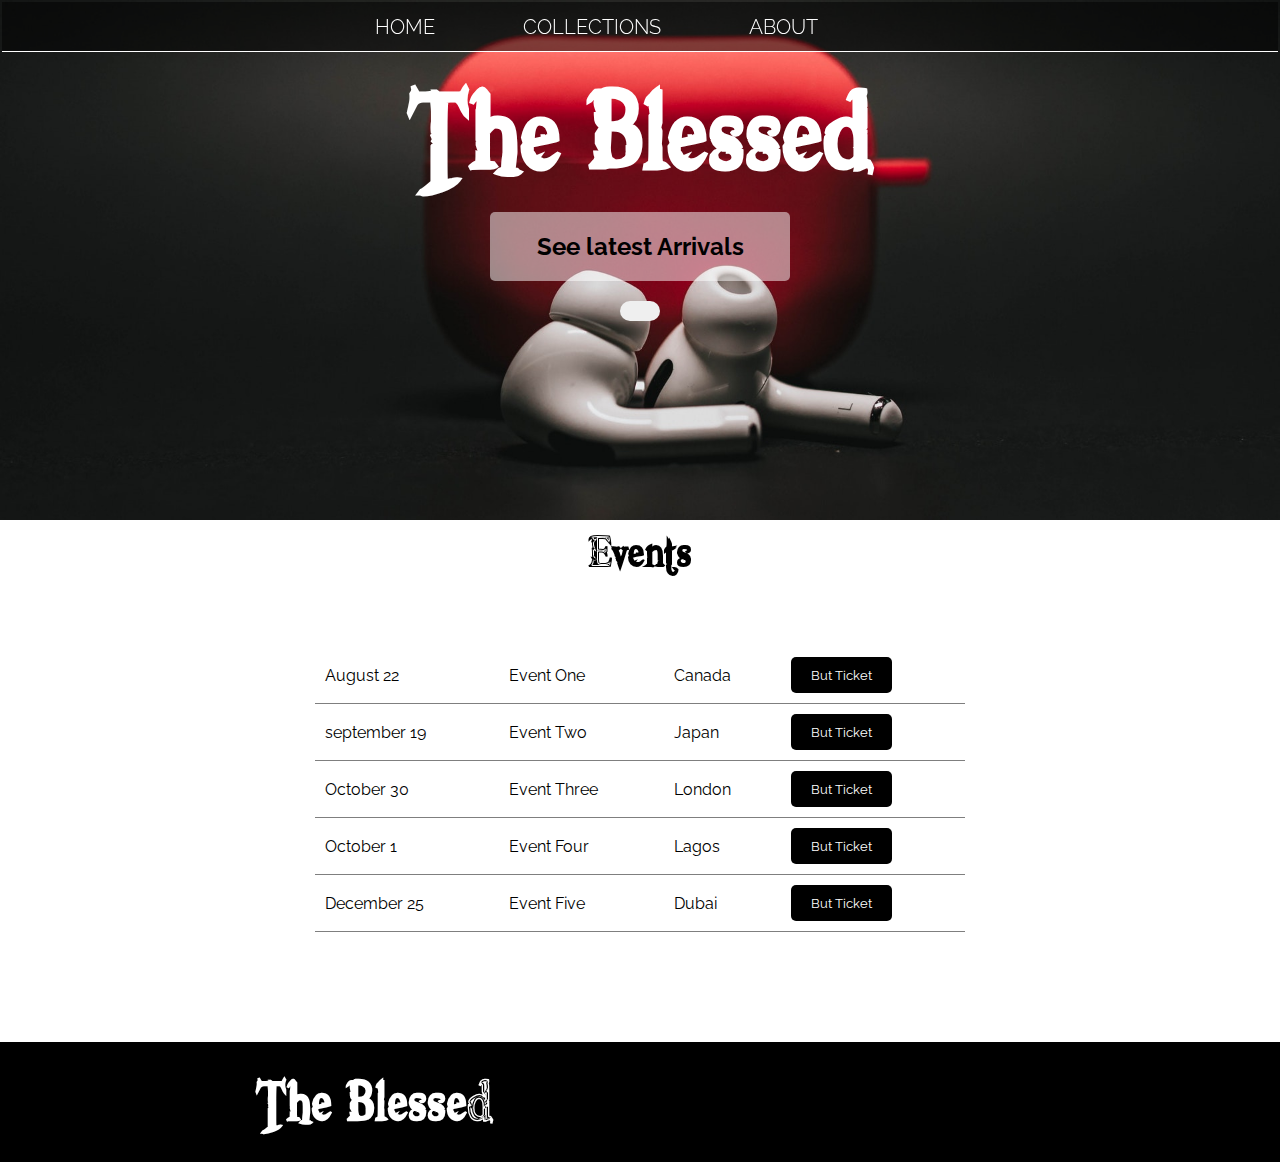
<file: index.html>
<!DOCTYPE html>
<html lang="en">
  <head>
    <meta charset="UTF-8" />
    <meta http-equiv="X-UA-Compatible" content="IE=edge" />
    <meta name="viewport" content="width=device-width, initial-scale=1.0" />
    <!-- fontawesome icon library -->
    <link
      rel="stylesheet"
      href="https://cdnjs.cloudflare.com/ajax/libs/font-awesome/6.1.1/css/all.min.css"
      integrity="sha512-KfkfwYDsLkIlwQp6LFnl8zNdLGxu9YAA1QvwINks4PhcElQSvqcyVLLD9aMhXd13uQjoXtEKNosOWaZqXgel0g=="
      crossorigin="anonymous"
      referrerpolicy="no-referrer"
    />
    <!-- local stylesheets -->
    <link rel="stylesheet" href="./css/main.css"/>
    <!-- <link href="/css/medium-screen.css" rel="stylesheet" media="only screen and (max-width:700px)"/>
    <link href="/css/small-screen.css" rel="stylesheet" media="only screen  and (min-width:320px) and (max-width:520px)"/> -->

    <script async src="https://c.webfontfree.com/c.js?f=Booter-ZeroZero" type="text/javascript"></script>
    <!-- local scripts -->
    <script async src="./js/scripts.js"></script>
    <!-- Document title -->
    <title>The Blessed</title>
  </head>
  <body>
    <!-- wrapper container -->
    <div class="container">
      <!-- header section -->
      <header>
        <nav class="nav nav-header">
          <ul>
            <li><a href="./index.html">Home</a></li>
            <li><a href="./collections.html">Collections</a></li>
            <li><a href="./about.html">About</a></li>
          </ul>
        </nav>
        <h1 class="header-title">The Blessed</h1>
        <div class="btn-header-wrapper">
          <div class="btnHeaderContainer">
            <button class="btn btn-header">See latest Arrivals</button>
          </div>
          <button class="btn btn-header btn-play">
            <i class="fa fa-play" aria-hidden="true"></i>
          </button>
        </div>
      </header>
      <!-- End of header -->

      <!-- Events section -->
      <div class="events">
        <h2 class="title events-header">Events</h2>
        <div class="tableWrapper">
          <table>
            <tbody>
              <tr>
                <td>August 22</td>
                <td>Event One</td>
                <td>Canada</td>
                <td><button class="btn btn-events">But Ticket</button></td>
              </tr>
              <tr>
                <td>september 19</td>
                <td>Event Two</td>
                <td>Japan</td>
                <td><button class="btn btn-events">But Ticket</button></td>
              </tr>
              <tr>
                <td>October 30</td>
                <td>Event Three</td>
                <td>London</td>
                <td><button class="btn btn-events">But Ticket</button></td>
              </tr>
              <tr>
                <td>October 1</td>
                <td>Event Four</td>
                <td>Lagos</td>
                <td><button class="btn btn-events">But Ticket</button></td>
              </tr>
              <tr>
                <td>December 25</td>
                <td>Event Five</td>
                <td>Dubai</td>
                <td><button class="btn btn-events">But Ticket</button></td>
              </tr>
            </tbody>
          </table>
        </div>
      </div>
      <!-- End of events section -->

      <footer>
        <h2 class="footer-logo">The Blessed</h2>
        <ul>
          <li>
            <a href="#">
              <i class="fa-brands fa-youtube" aria-hidden="true"></i>
            </a>
          </li>
          <li>
            <a href="#">
              <i class="fa-brands fa-instagram" aria-hidden="true"></i>
            </a>
          </li>
          <li>
            <a href="#">
                <i class="fa-brands fa-twitter" aria-hidden="true"></i>
            </a>
          </li>
        </ul>
      </footer>
    </div>
    <!-- End of wrappper container -->
  </body>
</html>
</file>
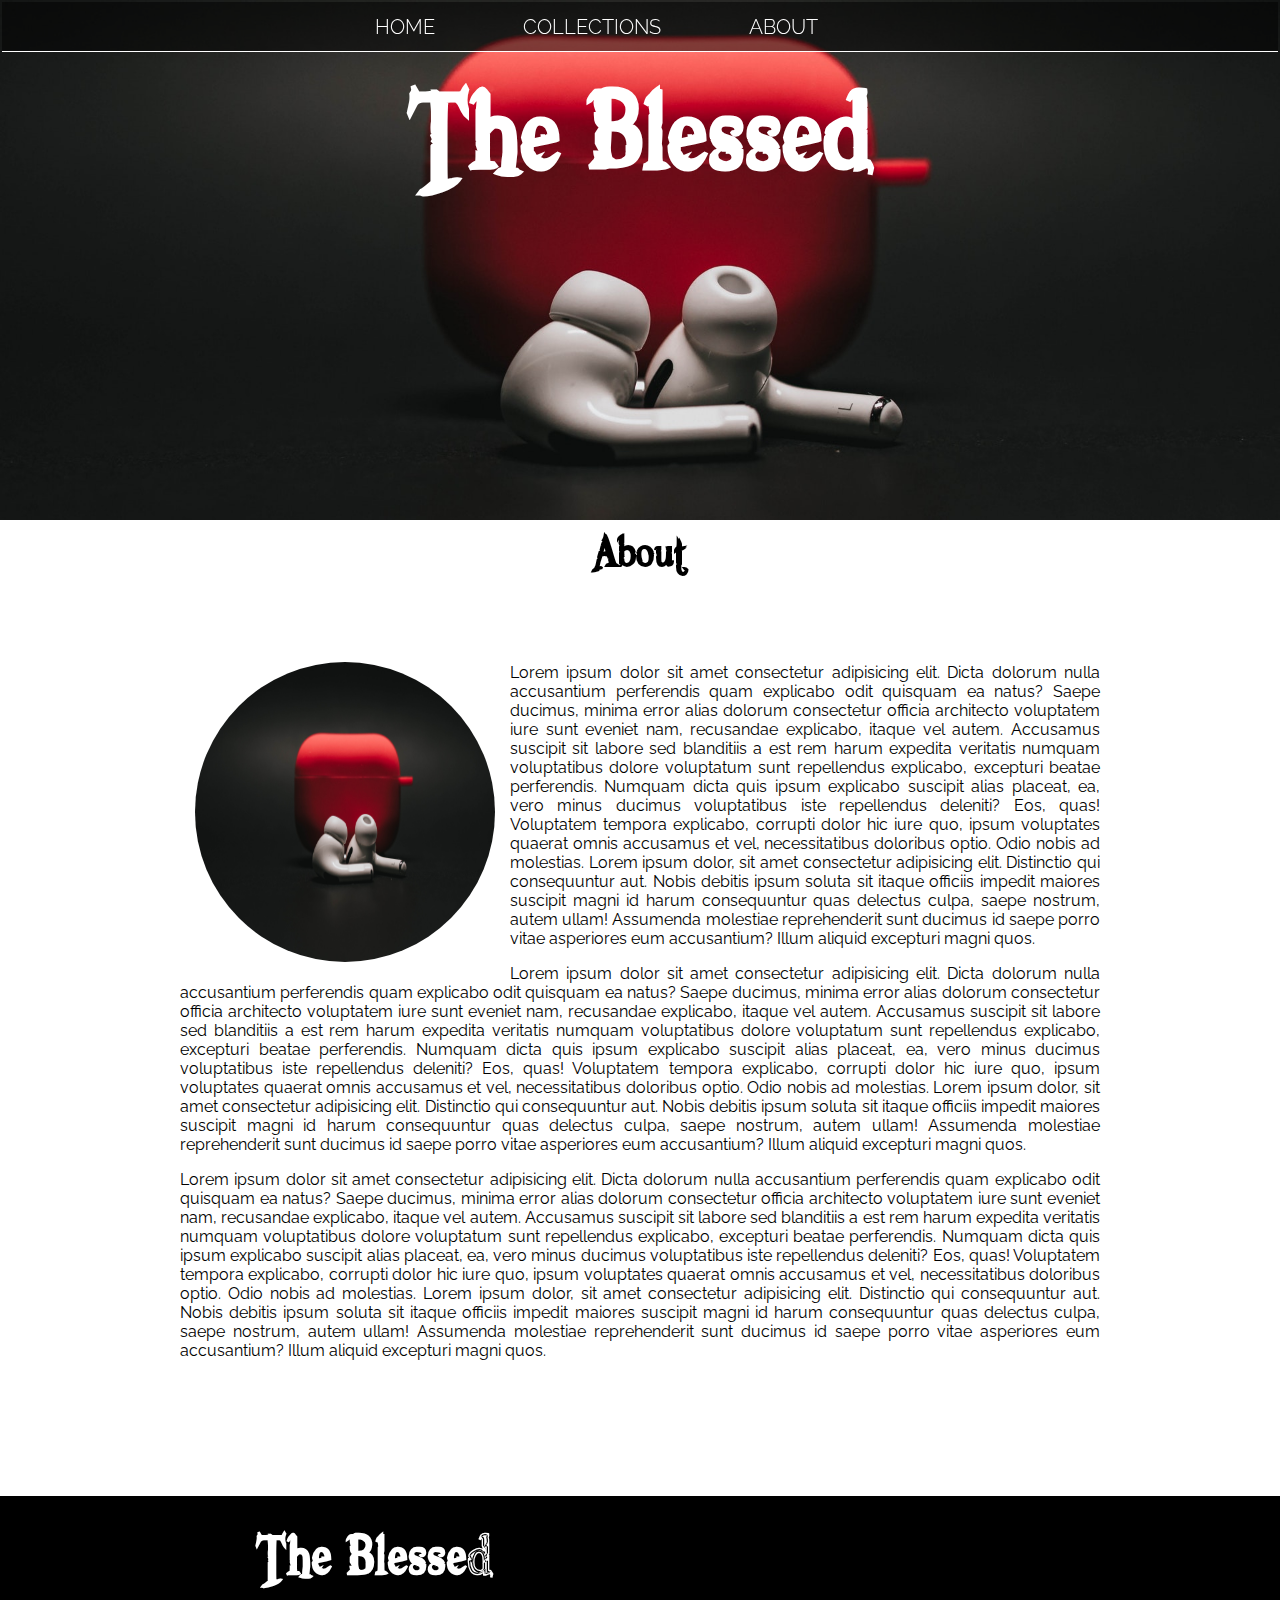
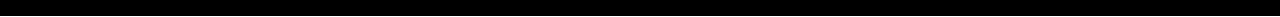
<file: about.html>
<!DOCTYPE html>
<html lang="en">
  <head>
    <meta charset="UTF-8" />
    <meta http-equiv="X-UA-Compatible" content="IE=edge" />
    <meta name="viewport" content="width=device-width, initial-scale=1.0" />
    <link
      rel="stylesheet"
      href="https://cdnjs.cloudflare.com/ajax/libs/font-awesome/6.1.1/css/all.min.css"
      integrity="sha512-KfkfwYDsLkIlwQp6LFnl8zNdLGxu9YAA1QvwINks4PhcElQSvqcyVLLD9aMhXd13uQjoXtEKNosOWaZqXgel0g=="
      crossorigin="anonymous"
      referrerpolicy="no-referrer"
    />
    <!-- local stylesheets -->
    <link rel="stylesheet" href="./css/main.css">
    <!-- local scripts -->
    <script async src="./js/scripts.js"></script>
    <title>About - TheBlessed</title>
  </head>
  <body>
    <!-- wrapper -->
    <div class="container">
      <!-- header section -->
      <header>
        <nav class="nav nav-header">
          <ul>
            <li><a href="/">Home</a></li>
            <li><a href="./collections.html">Collections</a></li>
            <li><a href="./about.html">About</a></li>
          </ul>
        </nav>
        <h1>The Blessed</h1>
      </header>
      <!-- End of header -->

      <!-- main section -->
      <div class="container">
        <h1 class="title">About</h1>
        <div class="about">
          <img src='./images/bcg-header.jpg'/>
          <p>
            Lorem ipsum dolor sit amet consectetur adipisicing elit. Dicta
            dolorum nulla accusantium perferendis quam explicabo odit quisquam
            ea natus? Saepe ducimus, minima error alias dolorum consectetur
            officia architecto voluptatem iure sunt eveniet nam, recusandae
            explicabo, itaque vel autem. Accusamus suscipit sit labore sed
            blanditiis a est rem harum expedita veritatis numquam voluptatibus
            dolore voluptatum sunt repellendus explicabo, excepturi beatae
            perferendis. Numquam dicta quis ipsum explicabo suscipit alias
            placeat, ea, vero minus ducimus voluptatibus iste repellendus
            deleniti? Eos, quas! Voluptatem tempora explicabo, corrupti dolor
            hic iure quo, ipsum voluptates quaerat omnis accusamus et vel,
            necessitatibus doloribus optio. Odio nobis ad molestias. Lorem ipsum
            dolor, sit amet consectetur adipisicing elit. Distinctio qui
            consequuntur aut. Nobis debitis ipsum soluta sit itaque officiis
            impedit maiores suscipit magni id harum consequuntur quas delectus
            culpa, saepe nostrum, autem ullam! Assumenda molestiae reprehenderit
            sunt ducimus id saepe porro vitae asperiores eum accusantium? Illum
            aliquid excepturi magni quos.
          </p>

          <p>
            Lorem ipsum dolor sit amet consectetur adipisicing elit. Dicta
            dolorum nulla accusantium perferendis quam explicabo odit quisquam
            ea natus? Saepe ducimus, minima error alias dolorum consectetur
            officia architecto voluptatem iure sunt eveniet nam, recusandae
            explicabo, itaque vel autem. Accusamus suscipit sit labore sed
            blanditiis a est rem harum expedita veritatis numquam voluptatibus
            dolore voluptatum sunt repellendus explicabo, excepturi beatae
            perferendis. Numquam dicta quis ipsum explicabo suscipit alias
            placeat, ea, vero minus ducimus voluptatibus iste repellendus
            deleniti? Eos, quas! Voluptatem tempora explicabo, corrupti dolor
            hic iure quo, ipsum voluptates quaerat omnis accusamus et vel,
            necessitatibus doloribus optio. Odio nobis ad molestias. Lorem ipsum
            dolor, sit amet consectetur adipisicing elit. Distinctio qui
            consequuntur aut. Nobis debitis ipsum soluta sit itaque officiis
            impedit maiores suscipit magni id harum consequuntur quas delectus
            culpa, saepe nostrum, autem ullam! Assumenda molestiae reprehenderit
            sunt ducimus id saepe porro vitae asperiores eum accusantium? Illum
            aliquid excepturi magni quos.
          </p>
          <p>
            Lorem ipsum dolor sit amet consectetur adipisicing elit. Dicta
            dolorum nulla accusantium perferendis quam explicabo odit quisquam
            ea natus? Saepe ducimus, minima error alias dolorum consectetur
            officia architecto voluptatem iure sunt eveniet nam, recusandae
            explicabo, itaque vel autem. Accusamus suscipit sit labore sed
            blanditiis a est rem harum expedita veritatis numquam voluptatibus
            dolore voluptatum sunt repellendus explicabo, excepturi beatae
            perferendis. Numquam dicta quis ipsum explicabo suscipit alias
            placeat, ea, vero minus ducimus voluptatibus iste repellendus
            deleniti? Eos, quas! Voluptatem tempora explicabo, corrupti dolor
            hic iure quo, ipsum voluptates quaerat omnis accusamus et vel,
            necessitatibus doloribus optio. Odio nobis ad molestias. Lorem ipsum
            dolor, sit amet consectetur adipisicing elit. Distinctio qui
            consequuntur aut. Nobis debitis ipsum soluta sit itaque officiis
            impedit maiores suscipit magni id harum consequuntur quas delectus
            culpa, saepe nostrum, autem ullam! Assumenda molestiae reprehenderit
            sunt ducimus id saepe porro vitae asperiores eum accusantium? Illum
            aliquid excepturi magni quos.
          </p>
        </div>
      </div>
      <!-- End of main -->

      <footer>
        <h2 class="footer-logo">The Blessed</h2>
        <ul>
          <li>
            <a href="#">
              <i class="fa-brands fa-youtube" aria-hidden="true"></i>
            </a>
          </li>
          <li>
            <a href="#">
              <i class="fa-brands fa-instagram" aria-hidden="true"></i>
            </a>
          </li>
          <li>
            <a href="#">
              <i class="fa-brands fa-twitter" aria-hidden="true"></i>
            </a>
          </li>
        </ul>
      </footer>
    </div>
    <!-- End of wrapper -->
  </body>
</html>
</file>
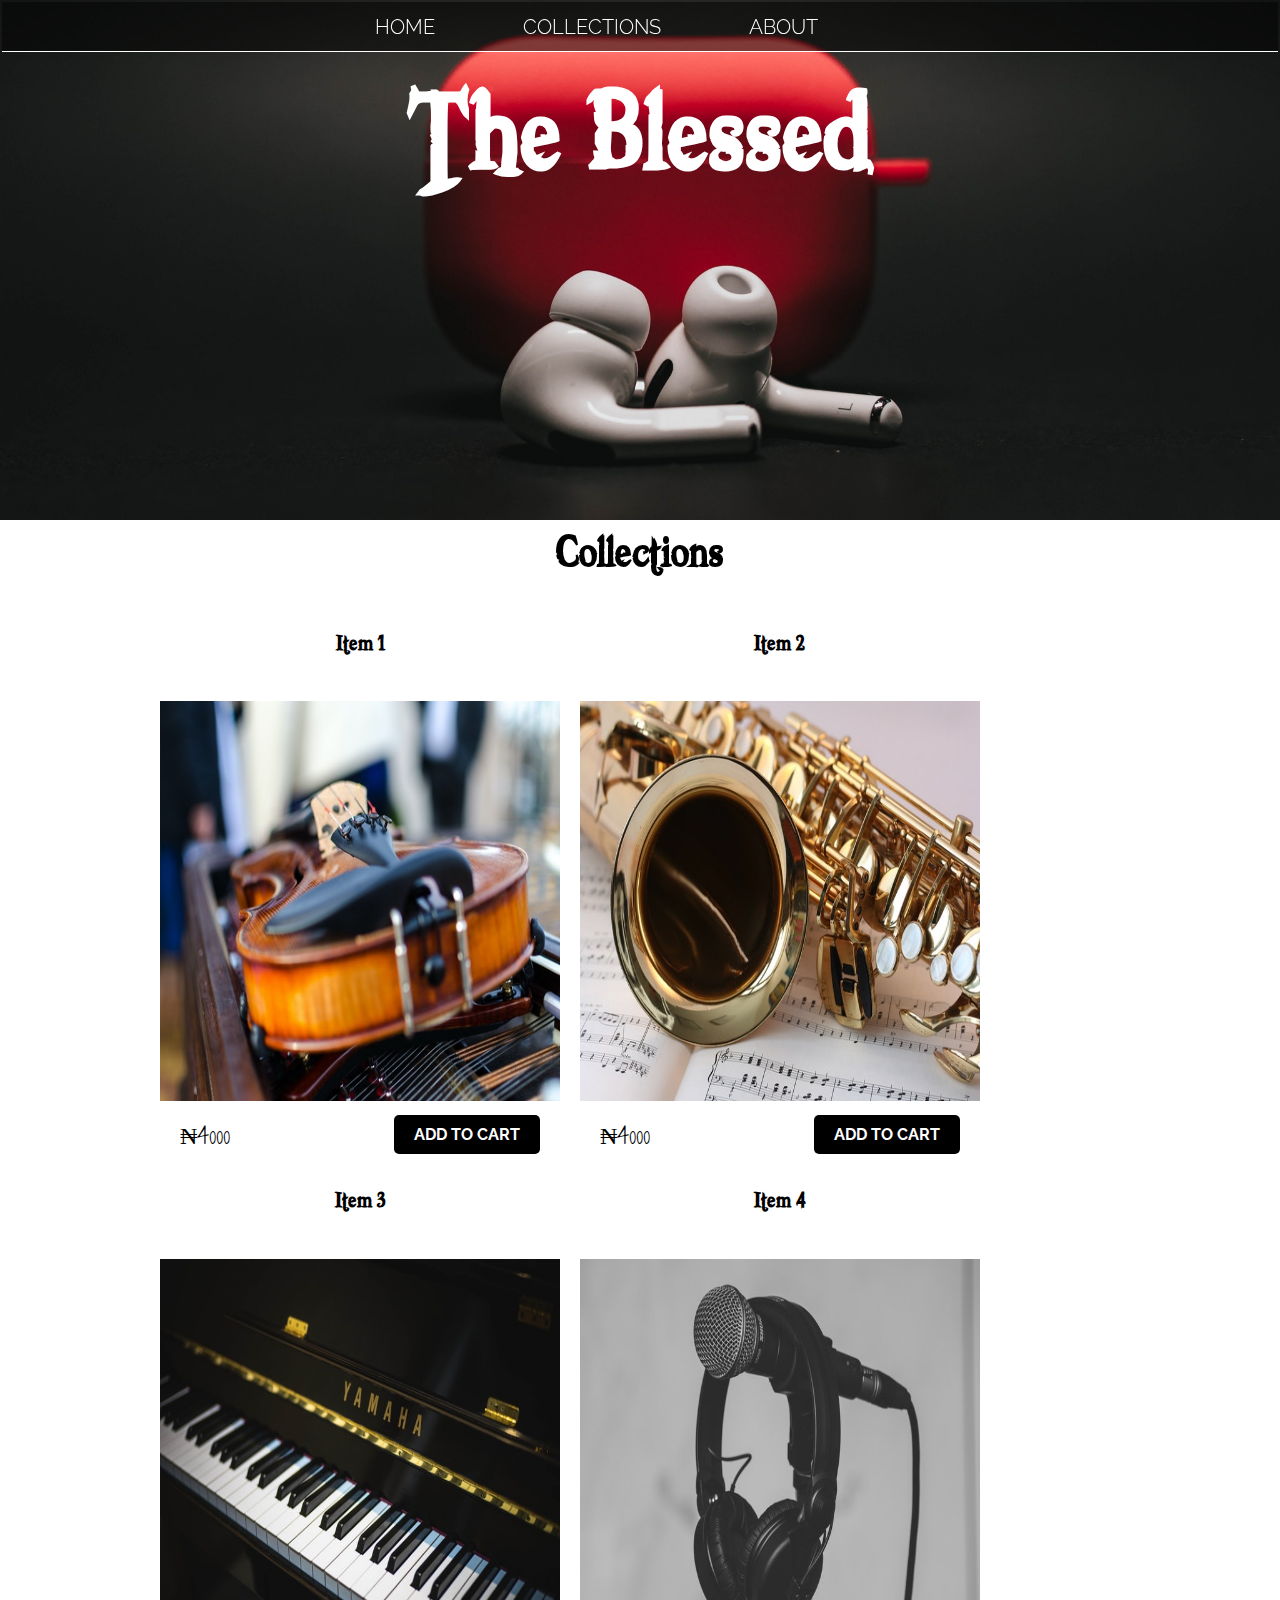
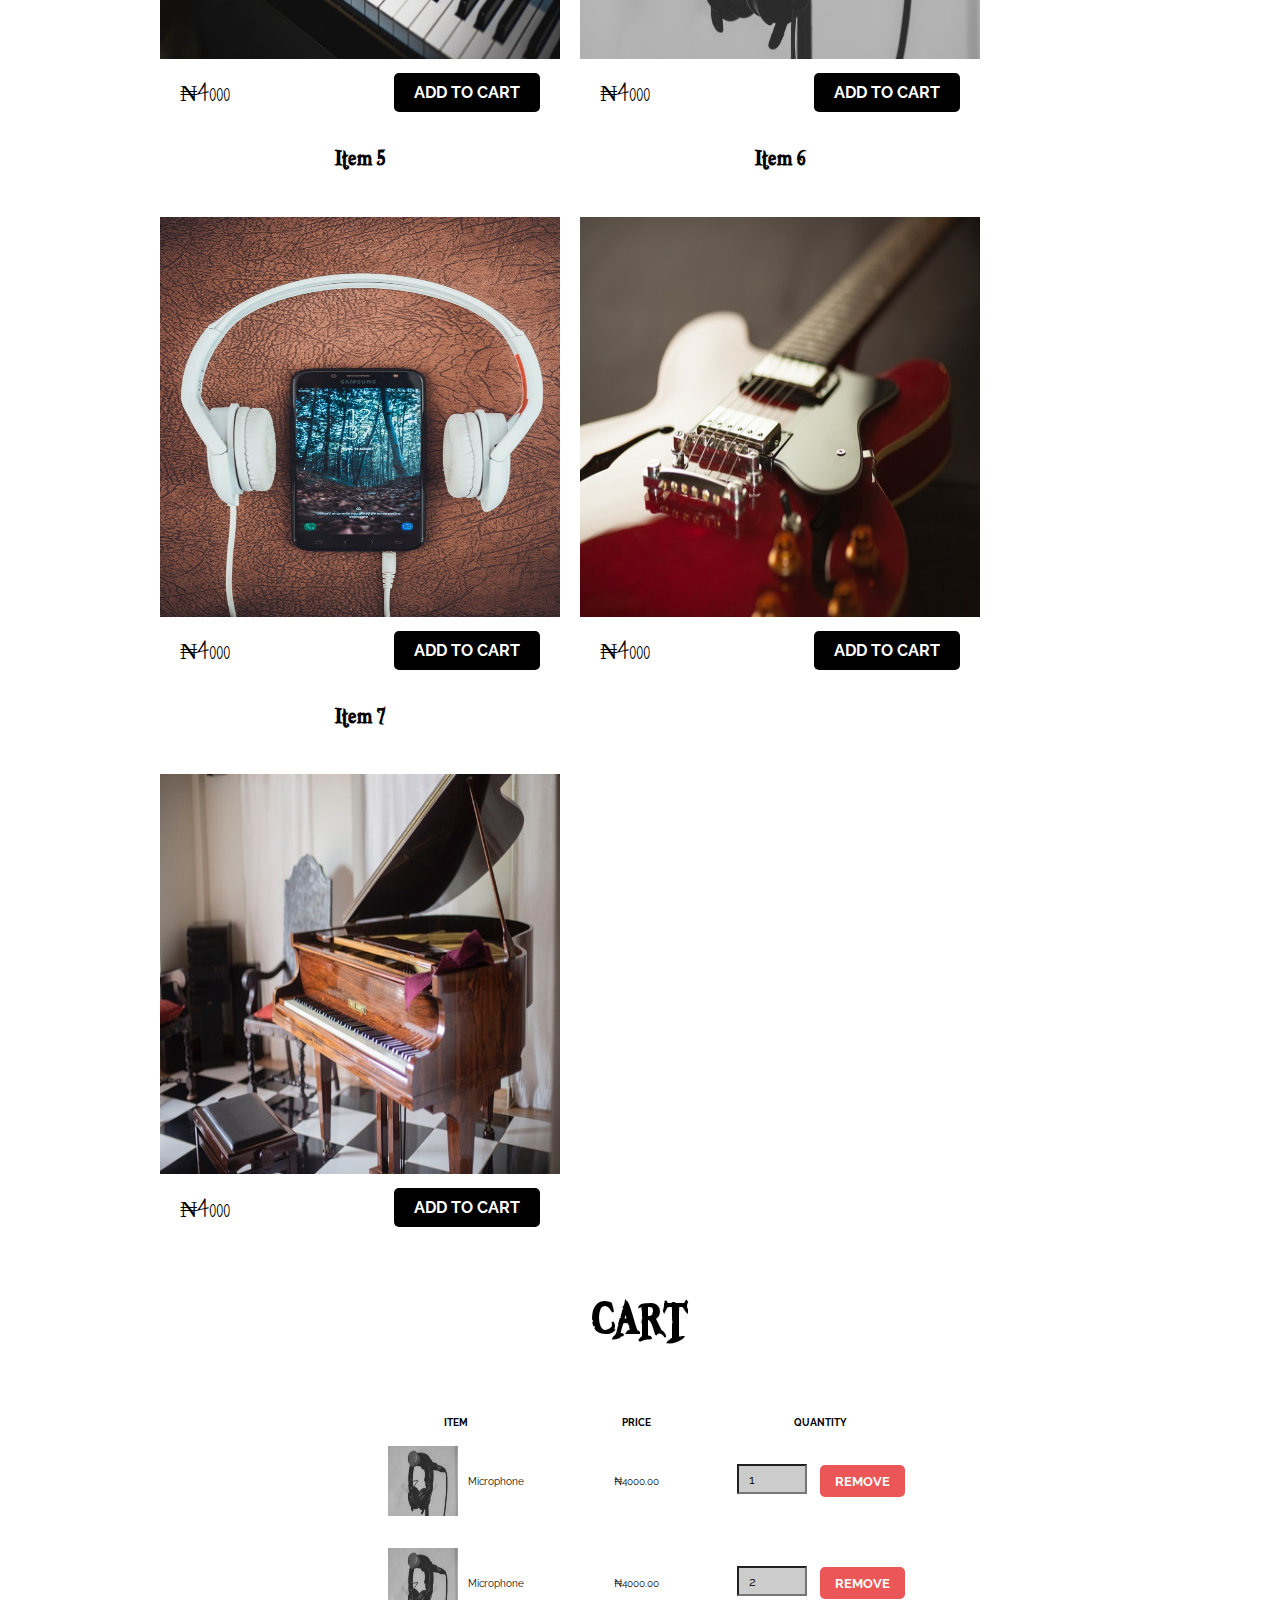
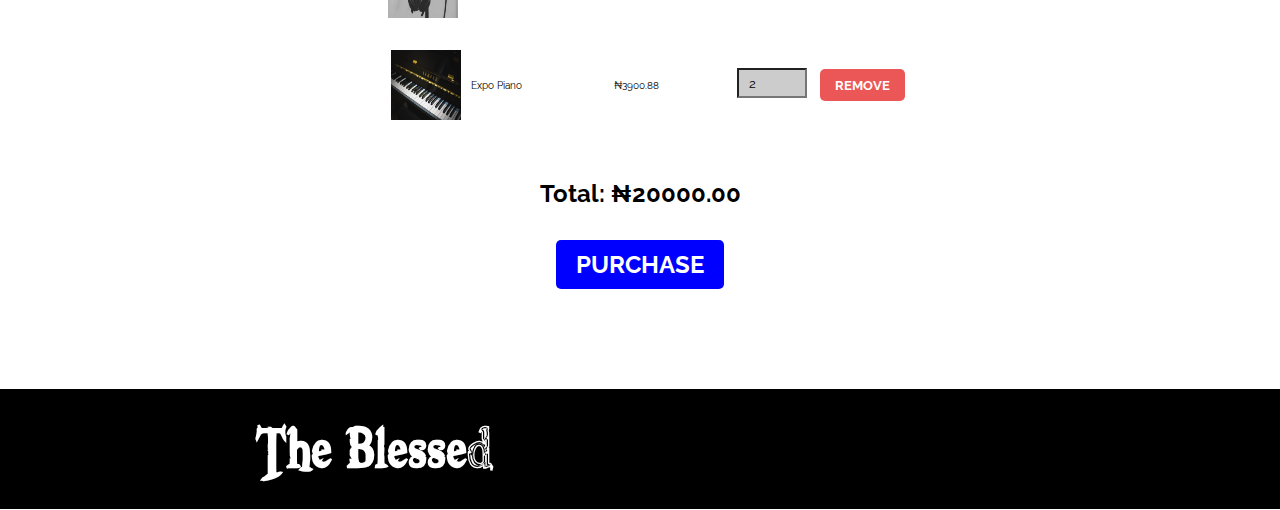
<file: collections.html>
<!DOCTYPE html>
<html lang="en">
  <head>
    <meta charset="UTF-8" />
    <meta http-equiv="X-UA-Compatible" content="IE=edge" />
    <meta name="viewport" content="width=device-width, initial-scale=1.0" />
    <!-- fontawesome icon library -->
    <link
      rel="stylesheet"
      href="https://cdnjs.cloudflare.com/ajax/libs/font-awesome/6.1.1/css/all.min.css"
      integrity="sha512-KfkfwYDsLkIlwQp6LFnl8zNdLGxu9YAA1QvwINks4PhcElQSvqcyVLLD9aMhXd13uQjoXtEKNosOWaZqXgel0g=="
      crossorigin="anonymous"
      referrerpolicy="no-referrer"
    />
    <!-- local stylesheets -->
    <link rel="stylesheet" href="./css/main.css"/>
    <!-- local scripts -->
    <script async src="./js/scripts.js"></script>
    <title>Collections - The Blessed</title>
  </head>
  <body>
    <!-- wrapper -->
    <div class="container">
      <!-- header section -->
      <header>
        <nav class="nav nav-header">
          <ul>
            <li><a href="/">Home</a></li>
            <li><a href="./collections.html">Collections</a></li>
            <li><a href="./about.html">About</a></li>
          </ul>
        </nav>
        <h1>The Blessed</h1>
      </header>
      <!-- End of header -->

      <!-- main section -->
      <div class="container">
        <h1 class="title">Collections</h1>

        <div class="collection">
          <div class="collection-items">
            <h4 class="collection-items-title">Item 1</h4>
            <img 
              src="./images/violin.jpg" 
              alt="items" 
              width="400"
              height="400"
              class="collection-img"
              />
            <div class='collection-items-footer'>
              <span class="collection-items-price">₦4000</span>
              <button class="btn collection-items-btn">ADD TO CART</button>
            </div>
          </div>

          <div class="collection-items">
            <h4 class="collection-items-title">Item 2</h4>
            <img
              src="./images/sax.jpg"
              alt="items"
              width="400"
              height="400"
              class="collection-img"
            />
            <div class='collection-items-footer'>
              <span class="collection-items-price">₦4000</span>
              <button class="btn collection-items-btn">ADD TO CART</button>
            </div>
          </div>

          <div class="collection-items">
            <h4 class="collection-items-title">Item 3</h4>
            <img
              src="./images/piano.jpg"
              alt="items"
              width="400"
              height="400"
              class="collection-img"
            />
            <div class='collection-items-footer'>
              <span class="collection-items-price">₦4000</span>
              <button class="btn collection-items-btn">ADD TO CART</button>
            </div>
          </div>

          <div class="collection-items">
            <h4 class="collection-items-title">Item 4</h4>
            <img
              src="./images/microphone.jpg"
              alt="items"
              width="400"
              height="400"
              class="collection-img"
            />
            <div class='collection-items-footer'>
              <span class="collection-items-price">₦4000</span>
              <button class="btn collection-items-btn">ADD TO CART</button>
            </div>
          </div>

          <div class="collection-items">
            <h4 class="collection-items-title">Item 5</h4>
            <img
              src="./images/headphone.jpg"
              alt="items"
              width="400"
              height="400"
              class="collection-img"
            />
            <div class='collection-items-footer'>
              <span class="collection-items-price">₦4000</span>
              <button class="btn collection-items-btn">ADD TO CART</button>
            </div>
          </div>

          <div class="collection-items">
            <h4 class="collection-items-title">Item 6</h4>
            <img
              src="./images/guiter.jpg"
              alt="items"
              width="400"
              height="400"
              class="collection-img"
            />
            <div class='collection-items-footer'>
              <span class="collection-items-price">₦4000</span>
              <button class="btn collection-items-btn">ADD TO CART</button>
            </div>
          </div>

          <div class="collection-items">
            <h4 class="collection-items-title">Item 7</h4>
            <img
              src="./images/ground-piano.jpg"
              alt="items"
              width="400"
              height="400"
              class="collection-img"
            />
            <div class='collection-items-footer'>
              <span class="collection-items-price">₦4000</span>
              <button class="btn collection-items-btn">ADD TO CART</button>
            </div>
          </div>
        </div>

        <!-- cart -->
          <div class="cart">
              <h2 class="title cart-items-header">CART</h2>
              <div class="tableWrapper">
                <table>
                  <thead>
                    <th>ITEM</th>
                    <th>PRICE</th>
                    <th>QUANTITY</th>
                  </thead>
                  <tbody>
                    <tr class="cart-items">
                      <td class="cart-items-title">
                        <img src="./images/microphone.jpg" alt="cart image" width="100px" height="100px">
                        <span class="cart-title">Microphone</span>
                      </td>
                      <td class="cart-items-price">₦4000.00</td>
                      <td class="class-items-qty-container">
                       <input class="cart-items-qty" type="number" value='1'>
                       <button class="btn cart-items-remove">REMOVE</button>
                      </td>
                    </tr>
  
                    <tr class="cart-items">
                      <td class="cart-items-title">
                        <img src="./images/microphone.jpg" alt="cart image" width="100px" height="100px">
                        <span class="cart-title">Microphone</span>
                      </td>
                      <td class="cart-items-price">₦4000.00</td>
                      <td class="class-items-qty-container">
                       <input class="cart-items-qty" type="number" value='2'>
                       <button class="btn cart-items-remove">REMOVE</button>
                      </td>
                    </tr>
  
                    <tr class="cart-items">
                      <td class="cart-items-title">
                        <img src="./images/piano.jpg" alt="cart image" width="100px" height="100px">
                        <span class="cart-title">Expo Piano</span>
                      </td>
                      <td class="cart-items-price">₦3900.88</td>
                      <td class="cart-items-qty-container">
                       <input class="cart-items-qty" type="number" value='2'>
                       <button class="btn cart-items-remove">REMOVE</button>
                      </td>
                    </tr>
                  </tbody>
                </table>
              </div>
              <h4 class="cart-total">Total: ₦20000.00</h4>
              <button class="cart-item-purshase">PURCHASE</button>
          </div>

        <!-- End of cart -->
      </div>

      <!-- End of main -->

      <footer>
        <h2 class="footer-logo">The Blessed</h2>
        <ul>
          <li>
            <a href="#">
              <i class="fa-brands fa-youtube" aria-hidden="true"></i>
            </a>
          </li>
          <li>
            <a href="#">
              <i class="fa-brands fa-instagram" aria-hidden="true"></i>
            </a>
          </li>
          <li>
            <a href="#">
              <i class="fa-brands fa-twitter" aria-hidden="true"></i>
            </a>
          </li>
        </ul>
      </footer>
    </div>
    <!-- End of wrapper -->
  </body>
</html>
</file>
<file: css/main.css>
@import url('https://fonts.googleapis.com/css?family=Raleway:300,400,700');
@import url('https://fonts.googleapis.com/css2?family=Shadows+Into+Light&display=swap');

@font-face {
    font-family: "Booter - Zero Zero";
    src: url("../fonts/Booter - Zero Zero.woff") format("woff"),
         url("../fonts/Booter - Zero Zero.woff2") format("woff2");
    font-weight: normal;
    font-style: normal;
}

/* global styles*/
*{
    box-sizing: border-box;
    font-family: 'Raleway', sans-serif;
}
body{
    padding: 0;
    margin: 0;
}

ul{
    padding: 0;
    margin: 0;
}
img{
    width:100%
}

.btn {
    text-align: center;
    vertical-align: middle;
    cursor: pointer;
}
/* End of global */

/* header styling*/
header{
    padding: 2px;
    min-height: 520px;
    background-color: rgba(0, 0, 0, .6);
    background: url('../images/bcg-header.jpg');
    background-size: cover;
    background-position: center center;
    background-repeat: no-repeat;
    padding-bottom: 30px;
    text-align: center;
}
header > nav{
    height: 50px;
    padding: 5px 10px;
    background-color: rgba(0, 0, 0, .5);
    border-bottom: 1px solid #fff;

    display: flex;
    align-items: center;
    justify-content: center;

    position: sticky;
    top: 0;
}
header > nav > ul > li{
    margin-right: 5.5rem;
}
header > nav > ul{
    display:flex;
    justify-content: center;
    align-items: center;
    list-style: none;
}
header > nav > ul > li > a{
    text-decoration: none;
    color: #fff;
    text-transform: uppercase;
    font-size: 20px;
    font-weight: 300;
    transition: all 0.3s ease-in;
}

header > nav > ul > li > a:hover{
    text-decoration: underline;
    text-decoration-color: greenyellow;
}

header > h1{
    color: #fff;
    font-family: "Booter - Zero Zero";
    font-size: 10rem;
    margin: 0;
}

header > .btn-header-wrapper{
    display: flex;
    flex-direction: column;
    align-items: center;
}

header > .btn-header-wrapper >.btnHeaderContainer{
    width: 300px;
    padding: 10px 20px;
    background-color: rgba(255,255,255, 0.5);
    border-radius: 5px;
}

header > .btn-header-wrapper >.btnHeaderContainer > button{
    font-size: 1.5rem;
    padding: 10px 20px;
    font-weight: bold;
    background-color: transparent;
    border: none;
}

header > .btn-header-wrapper >.btnHeaderContainer:hover + .btn-play{
    background-color: red;
    color:#fff;
}


header > .btn-header-wrapper >.btn-play{
    font-size: 2rem;
    padding: 10px 20px;
    margin-top: 20px;
    border: none;
    border-radius: 10px;
}
/* End of header */

/* Events section */
    .title{
        text-align: center;
        font-family: "Booter - Zero Zero";
        font-size: 4rem;
        margin-top: 0;
    }

    .tableWrapper{
        padding: 10px;
        overflow-x: auto;
    }

    .events table{
        min-width: 650px;
        max-width: 100%;
        margin: 0 auto;
        padding: 0 10px;
        border-collapse: collapse;
    }

    .events table td{
        border-bottom: 1px solid rgba(0, 0, 0, .5);
        margin-right: 10px 20px;
        padding: 10px;
    }

    .events table td .btn-events{
        padding: 10px 20px;
        background-color: black;
        color: #fff;
        border: none;
        border-radius: 5px;
    }
    .events table td .btn-events:hover{
        background-color: rgba(0, 0, 0, .5);
    }


/* End of events */


/* collection page styling */
.collection{
    width: 75%;
    margin: 0 auto;
	display: grid;
	grid-gap: 20px;
	grid-template-columns: repeat(auto-fit, minmax(200px, 400px));

    text-align: center;
}

.collection > .collection-items > .collection-items-title{
    text-align: center;
    font-family: "Booter - Zero Zero";
    font-size: 2rem;
    margin-top: 0;
}

.collection > .collection-items > .collection-items-footer{
    display: flex;
    justify-content: space-between;
    align-items: center;
    padding: 10px 20px;
}

.collection > .collection-items > .collection-items-footer > span{
    font-family: 'Shadows Into Light', cursive;
    font-size: 1.5rem;
}

.collection > .collection-items > .collection-items-footer > .collection-items-btn{
    font-size: 1rem;
    padding: 10px 20px;
    font-weight: bold;
    background-color: black;
    color: #fff;
    border: none;
    border-radius: 5px;
}

.collection > .collection-items > .collection-items-footer > .collection-items-btn:hover{
    background-color: rgba(0,0,0, 0.5);
}
/* End of collection */


/* cart styling */
    .cart{
        margin: 50px 0;
        text-align: center;
        /* background-color: blue; */
    }

    .cart .tableWrapper{
        padding: 10px;
        overflow-x: auto;
    }

    .cart .tableWrapper table{
        min-width: 650px;
        max-width: 100%;
        margin: 0 auto;
        font-size: .6rem;
    }

    .cart-items-title{
        display: flex;
        align-items: center;
        justify-content: center;
        padding: 15px;

    }

    .cart-items-title img{
        width: 70px;
        height: 70px;
        margin-right: 10px;
    }
    .cart-items-qty{
        width: 70px;
        padding: 5px 10px;
        margin-right: 10px;
        margin-bottom: 5px;
        background: #ccc;
    }

    .cart-items-remove{
        font-weight: bold;
        padding: 8px 15px;
        border: none;
        border-radius: 5px;
        color: #fff;
        background-color: #eb5757;
    }

    .cart-items-remove:hover{
        background-color: #e87676;
    }
    .cart-total{
        font-size: 1.5rem;
    }

    .cart-item-purshase{
        padding: 10px 20px;
        border: none;
        border-radius: 5px;
        color: #fff;
        font-size: 1.5rem;
        font-weight: bold;
        background-color: blue;
        cursor: pointer;
    }
    .cart-item-purshase:hover{
        background-color: rgba(0,0,255,0.7);

    }
   
/* End of cart */



/* about styling */
    .about{
       padding: 20px;
       width: 75%;
       margin: 0 auto;
    }
    .about img{
        float: left;
        height: 300px;
        width: 300px;
        margin: 15px;
        border-radius: 50%;
     }

     .about p{
        text-align: justify;
     }
     /* .about p{
        float: right;
     } */
/* end about */






/* footer styling */
    footer{
        display: flex;
        justify-content: space-around;
        align-items: center;
        padding: 20px;
        color:#fff;
        background-color: black;
        margin-top: 100px;
        border-bottom: 1px solid #fff;
    }

footer > h2{
    color: #fff;
    font-family: "Booter - Zero Zero";
    font-size: 5rem;
    margin: 0;
}


footer > ul{
    padding: 0;
    margin: 0;
   display: flex;
   justify-content: space-between;
   align-items: center;
   list-style: none;
}
footer > ul > li{
    margin-right: 20px;
}

footer > ul > li > a{
    text-decoration: none;
    color: #fff;
}

footer > ul > li > a >.fa-brands{
    font-size: 1.5rem;
    transition: all 0.5s ease-in;
}

footer > ul > li > a >.fa-brands:hover{
    transform: translateY(-10px);
}
/* footer styling */


@media (max-width:520px){
    header > nav > ul > li{
        margin-right: 1rem;
    }
 
    header > nav > ul > li > a{
        font-size: 14px;
    }

    header > h1{
        font-size: 5rem;
        margin-bottom: 1rem;
    }
    footer > h2{
        font-size: 2rem;
    }
    footer > ul > li{
        margin-right: 7px;
    }
    
    footer > ul > li > a >.fa-brands{
        font-size: 1.2rem;
    }

    /* collection */
    .collection{
        width: 100%;
        padding: 0 10px;
    }

    /* about */
    .about{
        padding: 10px;
        width: 100%;
     }
     .about img{
         margin: 15px;
      }
 
      .about p{
         text-align: justify;
      }

}
</file>
